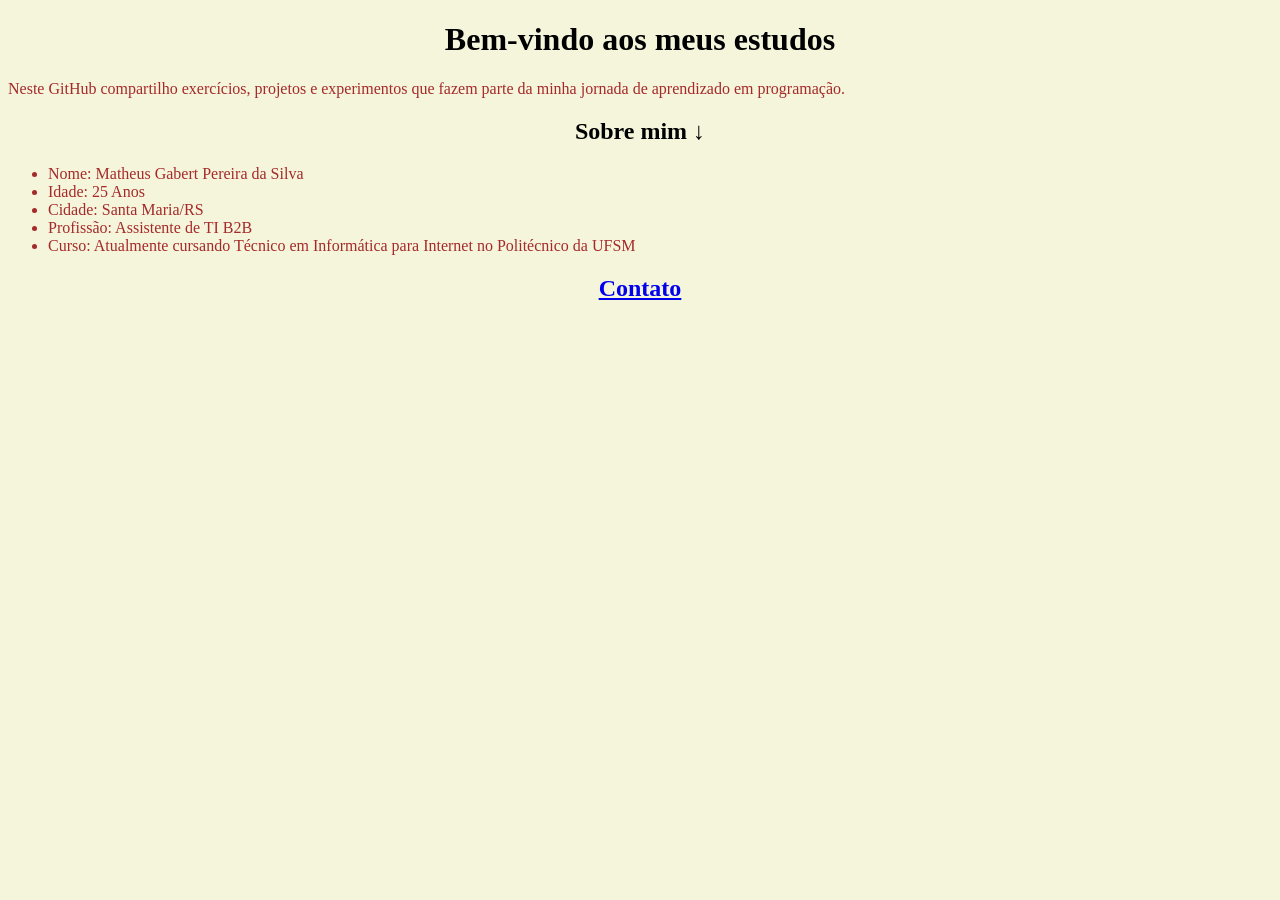
<file: docs/index.html>
<!DOCTYPE html>
<html lang="pt-br">
<head>
    <link rel="stylesheet" href="style.css">
    <meta charset="UTF-8">
    <title>Estudos do Gabert</title>
</head>

<body>

    <h1 class="center">Bem-vindo aos meus estudos</h1> <!-- tag de header do 1 ao 10-->

        <p class="fonte" id="textp">Neste GitHub compartilho exercícios, projetos e experimentos que fazem parte da minha jornada de aprendizado em programação.</p> <!-- Paragrafo -->

    <h2 class="center">Sobre mim ↓ </h2>

    <ul id="textul" class="fonte"> <!-- Lista não ordenada-->
        <li>Nome: Matheus Gabert Pereira da Silva</li>
        <li>Idade: 25 Anos </li>
        <li>Cidade: Santa Maria/RS </li>
        <li>Profissão: Assistente de TI B2B</li>
        <li>Curso: Atualmente cursando Técnico em Informática para Internet no Politécnico da UFSM </li>
    </ul>

    <a class="center" href="contato.html" "><h2>Contato</h2></a>

</body>

</html>
</file>
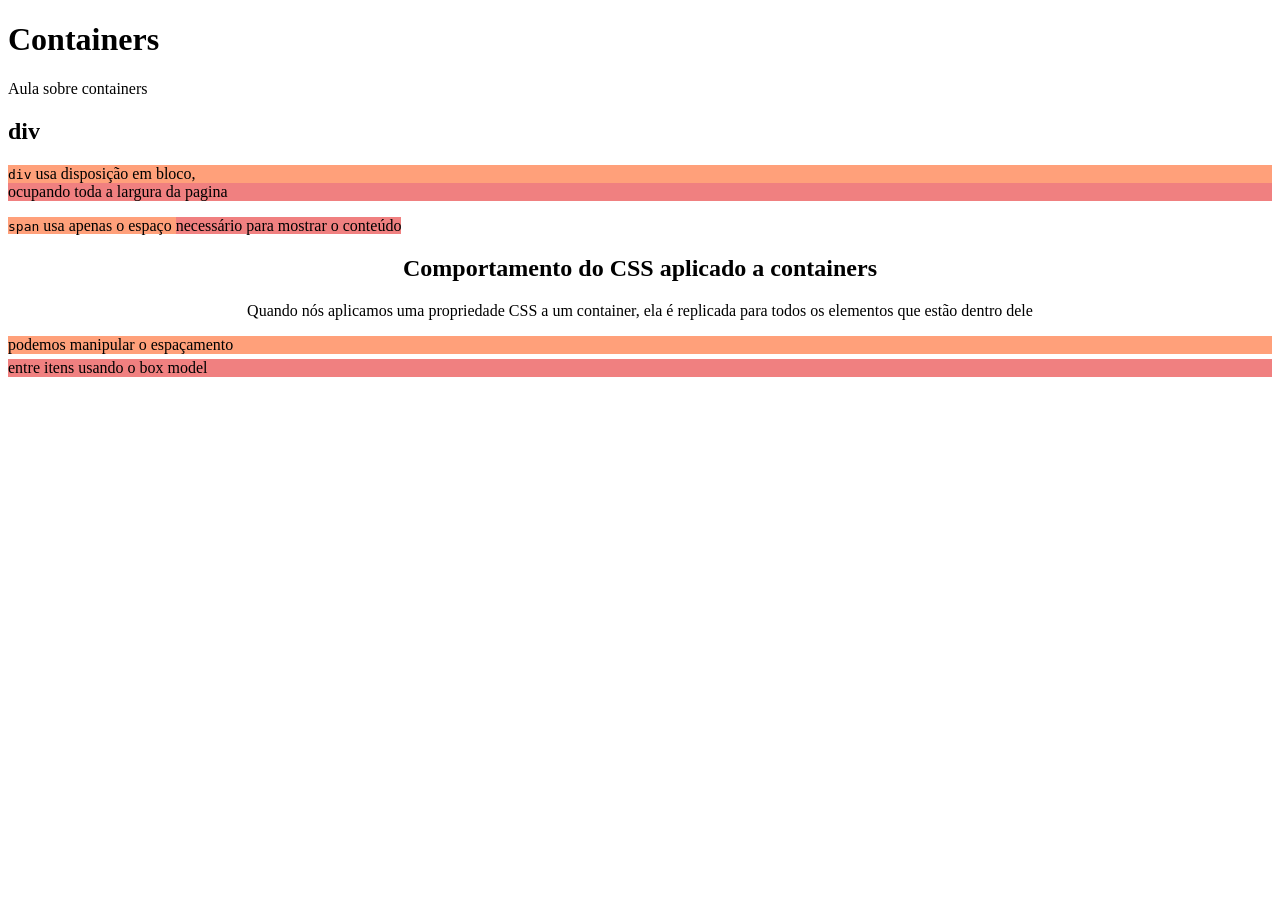
<file: docs/containers.html>
<!DOCTYPE html>
<html lang="pt-BR">
<head>
    <meta charset="UTF-8">
    <title>Containers</title>
</head>
<body>

        <h1>Containers</h1>
        <p>Aula sobre containers</p>

        <h2>div</h2>
            <p>
                <div style="background-color: lightsalmon">
                        <code>div</code> usa disposição em bloco, <!--Code foi apenas para dar explicação, não faz parte do container-->
                </div>
                <div style="background-color: lightcoral" >
                    ocupando toda a largura da pagina
                </div>
            </p>

            <p>
                <span  style="background-color: lightsalmon">
                    <code>span</code> usa apenas  o espaço
                </span>
                <span style="background-color: lightcoral" >
                        necessário para mostrar o conteúdo
                </span>
            </p>

                <div style="text-align: center">
                    <h2>Comportamento do CSS aplicado a containers</h2>
                    <p>Quando nós aplicamos uma propriedade CSS a um container, ela é replicada para todos os elementos que estão dentro dele</p>
                </div>

            <p>
                <div style="background-color: lightsalmon; margin-top:5px; margin-bottom:5px">
                    podemos manipular o espaçamento
                </div>

                <div style="background-color: lightcoral;">
                    entre itens usando o box model
                </div>
            </p>


</body>
</html>
</file>
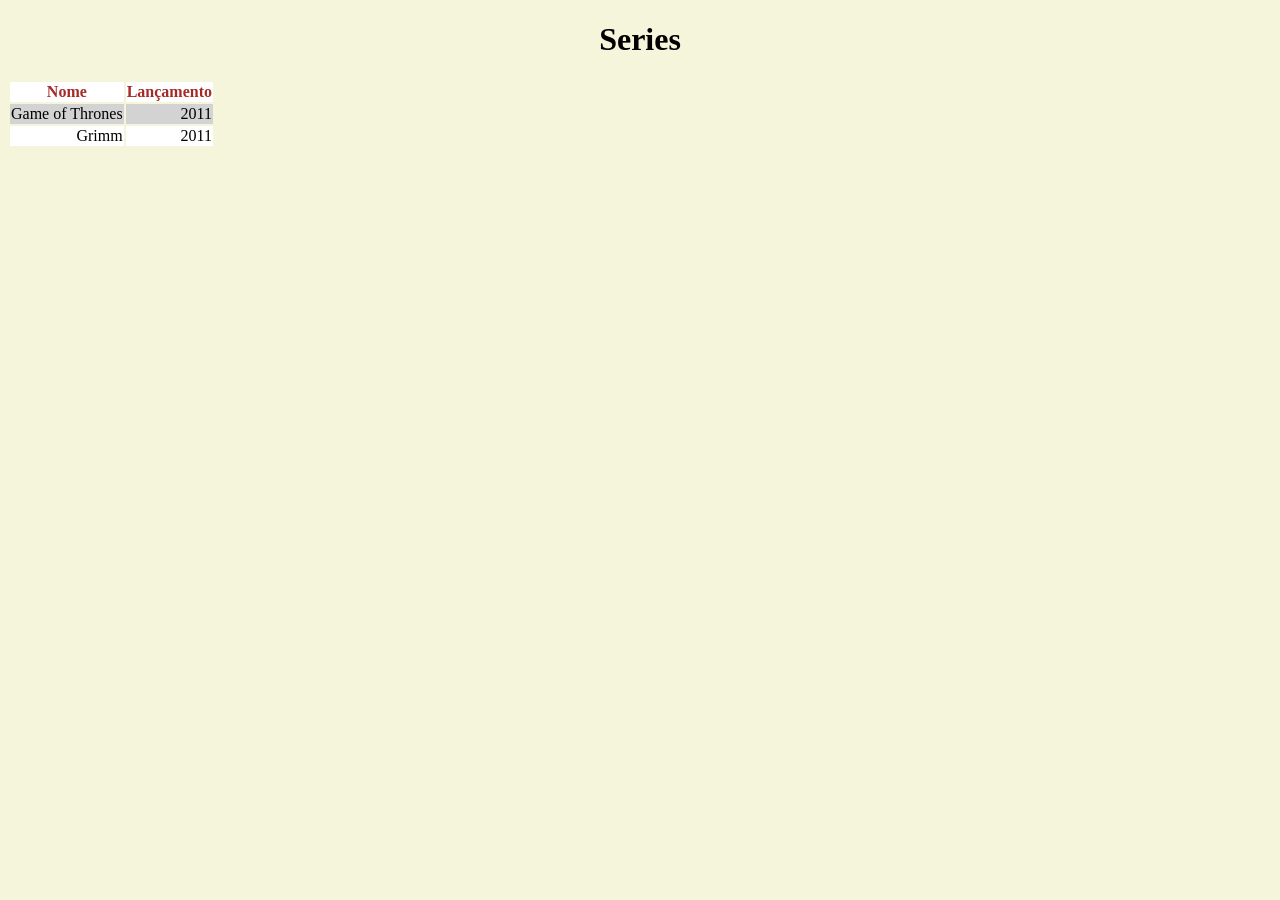
<file: docs/series.html>
<!DOCTYPE html>
<html lang="pt-br">
<head>
    <link rel="stylesheet" href="style.css">
    <meta charset="UTF-8">
    <title>Series preferidas</title>
</head>
<body>

<h1 class="center">Series</h1>

<table class="center">
  <thead> <!--cabeçalho-->

      <tr> <!--tablerow-->
        <th>Nome</th>
        <th>Lançamento</th>
      </tr>

  </thead>
  <tbody> <!--Corpo*-->

          <tr>
              <td>Game of Thrones</td>
              <td>2011</td>

          </tr>
          <tr>
              <td>Grimm</td>
              <td>2011</td>

          </tr>

  </tbody>
</table>

</body>
</html>
</file>
<file: docs/style.css>
body{
        background-color: beige;
    }

#textul{
        color: brown;
        }
#textp{
    color: brown;
}

.text{
     font-family: arial;
     font-size: 15px;
     color: brown;
      }
.center{

    text-align: center;

       }
th {
    text-align: center;
    color: brown    ;
    background-color: #ffffff;
   }
td{
    text-align: right;
  }
tr:nth-child(even){
    background-color: white;
                   }
tr:nth-child(odd){
    background-color: lightgray;
}
a:hover{
    background-color: purple;
    color: black;
}
</file>
